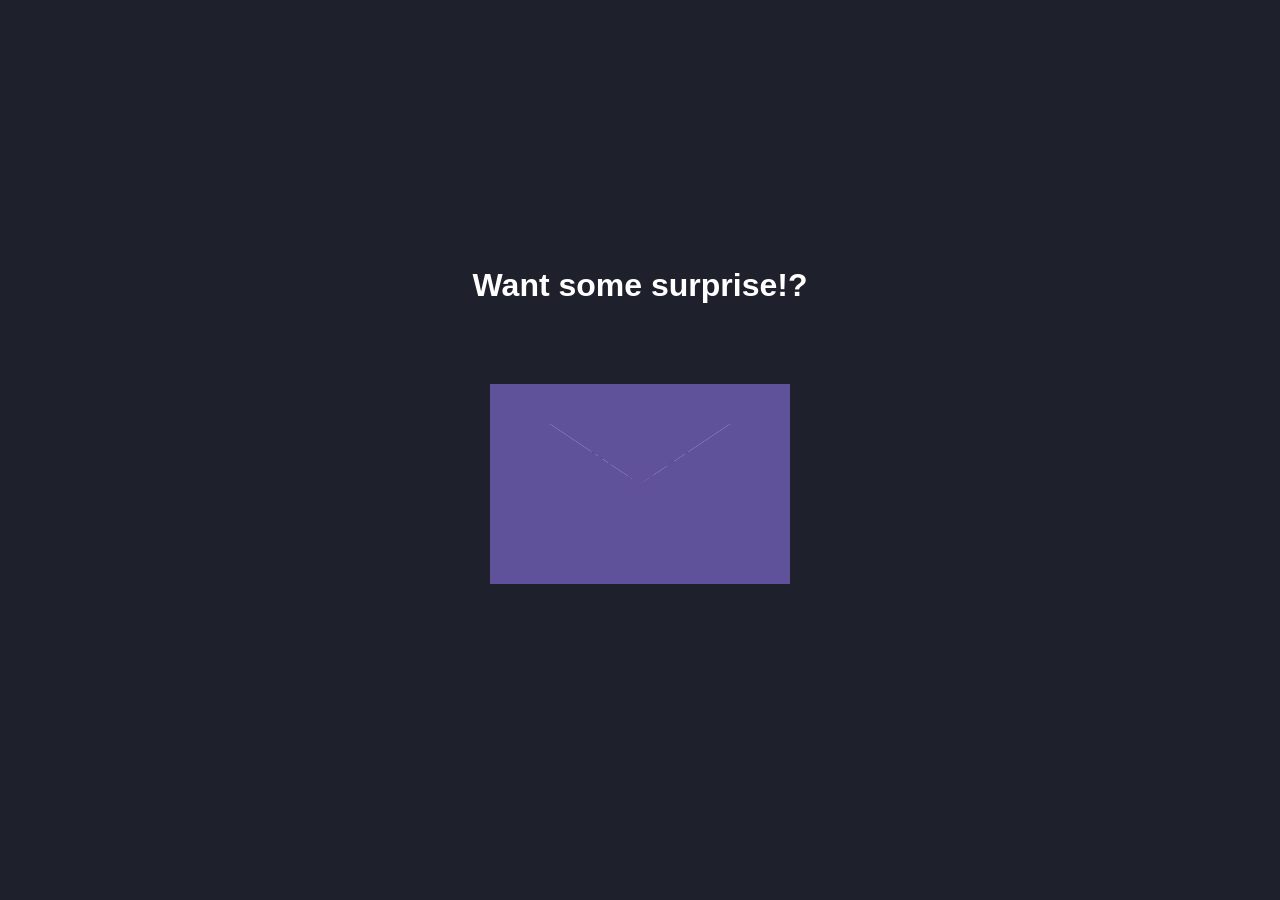
<file: index.html>
<!DOCTYPE html>
<html>

<head>
  <meta charset="UTF-8">
  <meta name="viewport" content="width=device-width, initial-scale=1">
  <link rel="stylesheet" href="aye.css">
  <title>aye</title>
</head>

<body>
  <h1> Want some surprise!?</h1>
  <div class="wrapper">
   <div class="lid one"></div>
   <div class="lid two"></div>
   <div class="envelope"></div>
   <audio id="mySong" src="urmysunshine.mp3" loop></audio>
   <div class="letter">
  <p>Excited? <br>
  <span class="heart-btn" onclick="showCard()">💜</span></p>
  </div>
  </div>
  
  <div id="hbdcard">
  <div class="card">
    <span class="close-btn" onclick="closeCard()">&times;</span>
    <h2>🎉Happy Birthday!🎉</h2>
    <p>Happy Birthday my Loves! 😘 <br>
    I know hindi tayo ok for the past few weeks.... I'm so sorry, medyo nadown lang... but hey I kept myself distracted by doing this🫣, hindi man tayo magkasama ngayon but please know na want kita ikiss.... this muna ang gawa ko sa birthday mo. PROMISE bawi ako next time 😏 lagpas na lagpas na sa calendar but I still love you 😘. Actually I'm still a bit down when typing this but please just give me time... binabaon ko lang sya... and please stop bumping something na masakit pagdating sa pagfinger mo 😤, I love the "spot" but not the surrounding area of it. SOOOOO Imma end this muna <span class="baby-text">I LOVE YOU ANGELICA </span> 💜, oo galit ako hmph😤😘. I hope napangiti kita kahit man lang onti 🙈 I love you
    </p>
    <a href="urmysunshine.mp3" download="urmysunshine.mp3" class="btn">
  Open Surprise! 📥
</a>
    <div class="heart"></div>
    <div class="heart"></div>
    <div class="heart"></div>
  </div>
  </div>
  
  <script src="ayej.js"></script>
</body>

</html>
</file>
<file: aye.css>
* {
  margin: 0;
  padding: 0;
  box-sizing: border-box;
}

body {
  margin: 0;
  height: 100vh;
  width: 100%;
  display: flex;
  flex-direction: column;
  justify-content: center;
  align-items: center;
  font-family: sans-serif;
  background-color: #1e202c;
}

h1 {
  color: white;
  margin-bottom: 30px;
  font-family: sans-serif;
  text-align: center;
}

.wrapper {
  height: 200px;
  margin-top: 100px;
  max-width:300px;
  width: 100%;
  margin: 50px auto;
  background-color: #60519b;
  position: relative;
  display: flex;
  justify-content: center;
  align-items: center;
  z-index: 0;
}

.letter {
  position: absolute;
  bottom: 0;
  width:90%;
  height:80%;
  background-color: whitesmoke;
  border-radius: 15px;
  z-index: 1;
  transition-delay: 0.5s ease-in-out;
}

.letter p {
  text-align: center;
  font-size: 24px;
  margin-top: 20px;
  color: #3B4049;
  z-index: 10;
  font-weight: bold;
  position: relative;
}

/*envelope shape*/
.envelope {
  position: absolute;
  height: 100%;
  width: 100%;
  top: 0;
  left: 0;
  border-top: 100px solid transparent;
  border-right: 150px solid #60519b;
  border-bottom: 100px solid #60519b;
  border-left: 150px solid #60519b;
  z-index: 3;
}

.lid {
 position: absolute;
 height: 100%;
 width: 100%;
 top: 0;
 left: 0;
 border-right: 150px solid transparent;
 border-bottom: 100px solid transparent;
 border-left: 150px solid transparent;
 transform-origin: top;
transition: 0.25s linear;
}

/*open*/
.lid.one {
  border-top: 100px solid #60519b;
  transform: rotateX(0deg);
  z-index: 4;
  transition-delay: 0.5s;
}

/*close*/
.lid.two {
  border-top: 100px solid #60519b;
  transform: rotateX(0deg);
  z-index: 1;
  transition-delay: 0.5s;
}

.wrapper:hover .lid.one {
  transform: rotateX(180deg);
  transition-delay: 0;
  z-index: 1;
}

.wrapper:hover .lid.two {
  transform: rotateX(100deg);
  transition-delay: 0.25s;
}

.wrapper:hover .letter {
  transform: translateY(-120px);
  transition-delay: 0.5s;
  z-index: 2;
}

#hbdcard {
  position: fixed;
  top: 0;
  left: 0;
  width: 100%;
  height: 100%;
  display: flex;
  justify-content: center;
  align-items: center;
  z-index: 20;
  opacity: 0;
  pointer-events: none;
  transition: opacity 0.5s ease;
}

/*
.wrapper:hover #hbdcard {
  opacity: 1;
  pointer-events: auto;
}
*/

.card {
  display: flex;
  flex-direction: column;
  justify-content: flex-start;
  width: 90%;
  max-width: 400px;
  min-height: 300px;
  max-height: 85vh;
  background: #31323e;
  border-radius: 20px;
  box-shadow: 0 8px 25px rgba(0,0,0,0.15);
  padding: 25px;
  text-align: center;
  position: relative;
  overflow-y: auto;
  animation: float 3s ease-in-out infinite;
  z-index: 20;
}

.card h2 {
  color: #60519b;
  margin:10px 0;
  font-size: 26px;
}

.card p {
  color: #bfe0d1;
  font-size: 15px;
  margin: 5px 0 15px;
}

.close-btn {
  position: absolute;
  top: 10px;
  right: 15px;
  font-size: 25px;
  color: #60519b;
  cursor: pointer;
  z-index: 30;
}

.close-btn:hover{
  color: #31323e;
}

.baby-text {
  color: #b8cdf8;
  font-weight: bold;
  background: none;
  text-shadow: #9f8ce0;
}

.heart-btn {
  cursor: pointer;
  color: #ff6fae;
  font-size: 30px;
}

.btn {
  display: inline-block;
  background: #1e202c;
  color: #bfe0d1;
  padding: 10px 20px;
  border-radius: 25px;
  font-size: 14px;
  font-weight: bold;
  text-decoration: none;
  transition: background 0.3s;
}

.btn:hover {
  background: #1e202c;
}

/*heart animation*/
.heart {
  position: absolute;
  width: 18px;
  height: 18px;
  background: #ff6fae;
  transform: rotate(45deg);
  animation: rise 6s infinite ease-in;
}

.heart::before,
.heart::after {
  content: "";
  width: 18px;
  height: 18px;
  background: #ff6fae;
  border-radius: 50%;
  position: absolute;
}

/*heart shape construction*/
.heart::before {top: -9px; left: 0;}
.heart::after{top: 0px; left: -9px;}

.heart:nth-child(4) {left: 20%; bottom: -20px; animation-delay: 0s;}
.heart:nth-child(5) {left: 50%; bottom: -40px; animation-delay: 2s;}
.heart:nth-child(6) {left: 80%; bottom: -60px; animation-delay: 4s;}

@keyframes rise {
  0% {transform:  translateY(0) rotate(45deg); opacity: 0;}
  20% {opacity: 0.9;}
  100% {transform: translateY(-250px) rotate(45deg); opacity: 0;}
}

@keyframes float {
  0%, 100% {transform: translateY(0);}
50% {transform: translateY(-8px);}
}
</file>
